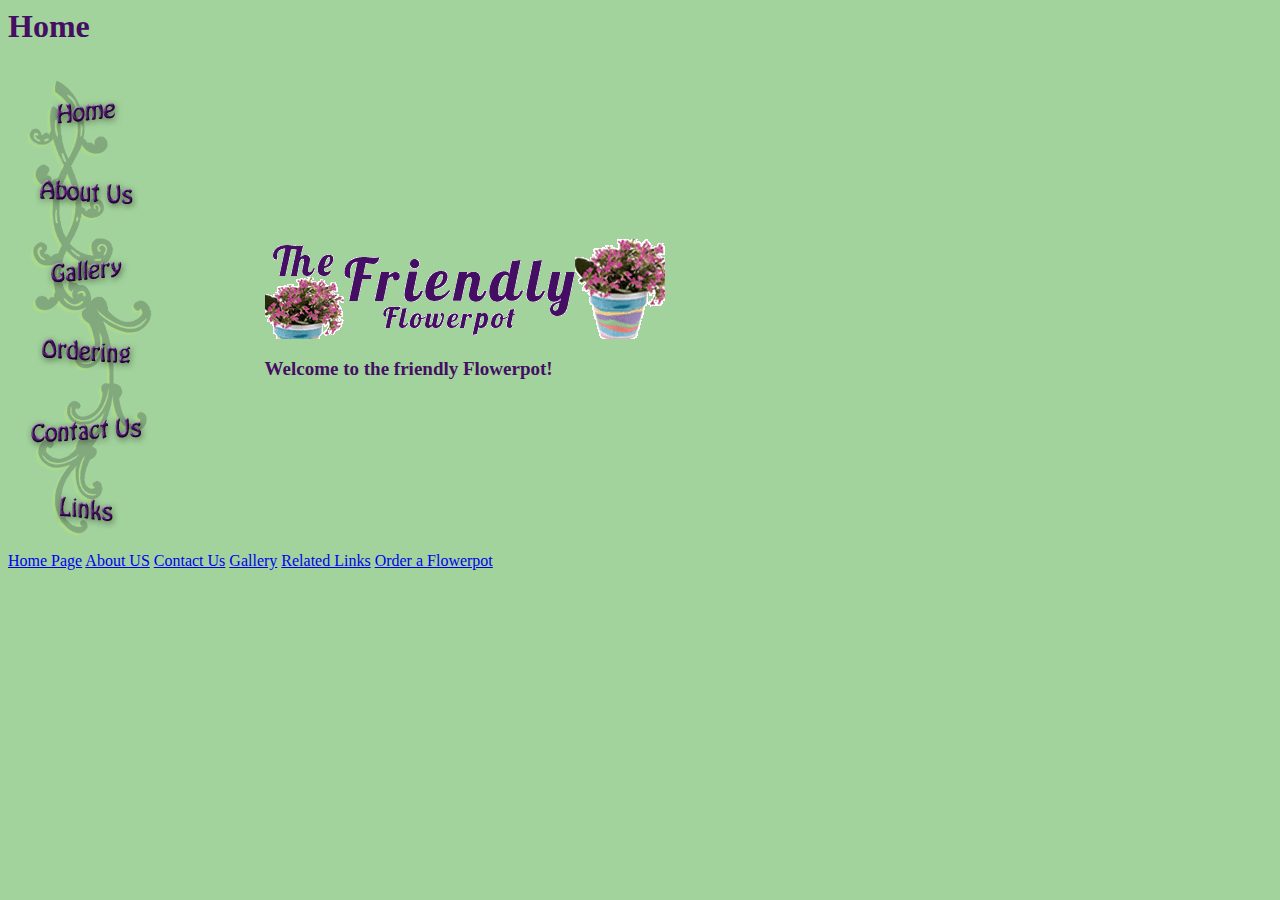
<file: index.htm>
<html>
<head>
    <!DOCTYPE html>
    <link rel="stylesheet" href="style.css">
    <title>

    </title>
</head>


<body>
<h1>Home</h1>
<table width="100%">
    <tbody>
        <tr>
          <td width="20%"><a href="index.htm"><img src="images/nav_home.gif"></a><br>
            <a href="about.htm"><img src="images/nav_about.gif"></a><br>
            <a href="gallery.htm"><img src="images/nav_gallery.gif"></a><br>
            <a href="orders.htm"><img src="images/nav_ordering.gif"></a><br>
            <a href="contact.htm"><img src="images/nav_contact.gif"></a><br>
            <a href="links.htm"><img src="images/nav_links.gif"></a><br>
            <td>
              <img src="images/maintitle.png">
              <p><strong> Welcome to the friendly Flowerpot!</strong></p>
            </td>
         </td>
       </tr>
    </tbody>
</table>
</table>
<a href="index.htm">Home Page</a>
<a href="about.htm">About US</a>
<a href="contact.htm">Contact Us</a>
<a href="Gallery.htm">Gallery</a>
<a href="links.htm">Related Links</a>
<a href="orders.htm">Order a Flowerpot</a>
</body>
</html>
</file>
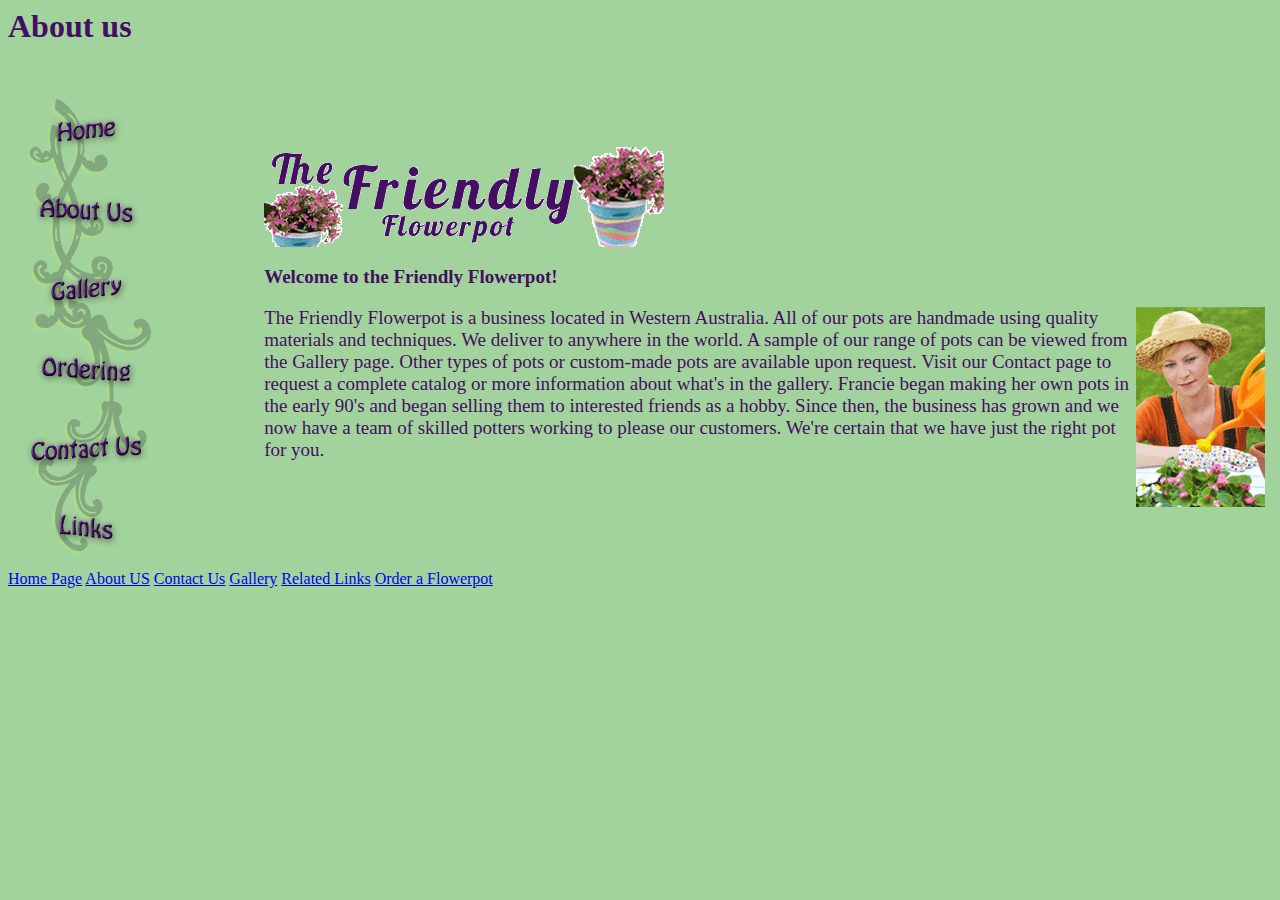
<file: about.htm>
<html>
<head>
    <!DOCTYPE html>
    <link rel="stylesheet" href="style.css">
    <title>

    </title>
</head>

<body>
<h1>About us</h1>
<table width="100%">
    <tbody>
        <tr>
        <td width="20%"><a href="index.htm"><img src="images/nav_home.gif"></a><br>
            <a href="about.htm"><img src="images/nav_about.gif"></a><br>
            <a href="gallery.htm"><img src="images/nav_gallery.gif"></a><br>
            <a href="orders.htm"><img src="images/nav_ordering.gif"></a><br>
            <a href="contact.htm"><img src="images/nav_contact.gif"></a><br>
            <a href="links.htm"><img src="images/nav_links.gif"></a></td><br>
            <td>
                <img src="images/maintitle.png">
                <p> <strong> Welcome to the Friendly Flowerpot!</strong></p>
                <img src="images/about_frannie.gif" class="frannie"> 
                <p>The Friendly Flowerpot is a business located in Western Australia.  All of our pots are handmade using quality materials and techniques.  We deliver to anywhere in the world. A sample of our range of pots can be viewed from the Gallery page. Other types of pots or custom-made pots are available upon request. Visit our Contact page to request a complete catalog or more information about what's in the gallery.
                 Francie began making her own pots in the early 90's and began selling them to interested friends as a hobby.  Since then, the business has grown and we now have a team of skilled potters working to please our customers.  We're certain that we have just the right pot for you.</p>    
            <td>
            </td>
        </td>
        </tr>
    </tbody>
    </table>
</table>
<a href="index.htm">Home Page</a>
<a href="about.htm">About US</a>
<a href="contact.htm">Contact Us</a>
<a href="Gallery.htm">Gallery</a>
<a href="links.htm">Related Links</a>
<a href="orders.htm">Order a Flowerpot</a>
</body>

</html>
</file>
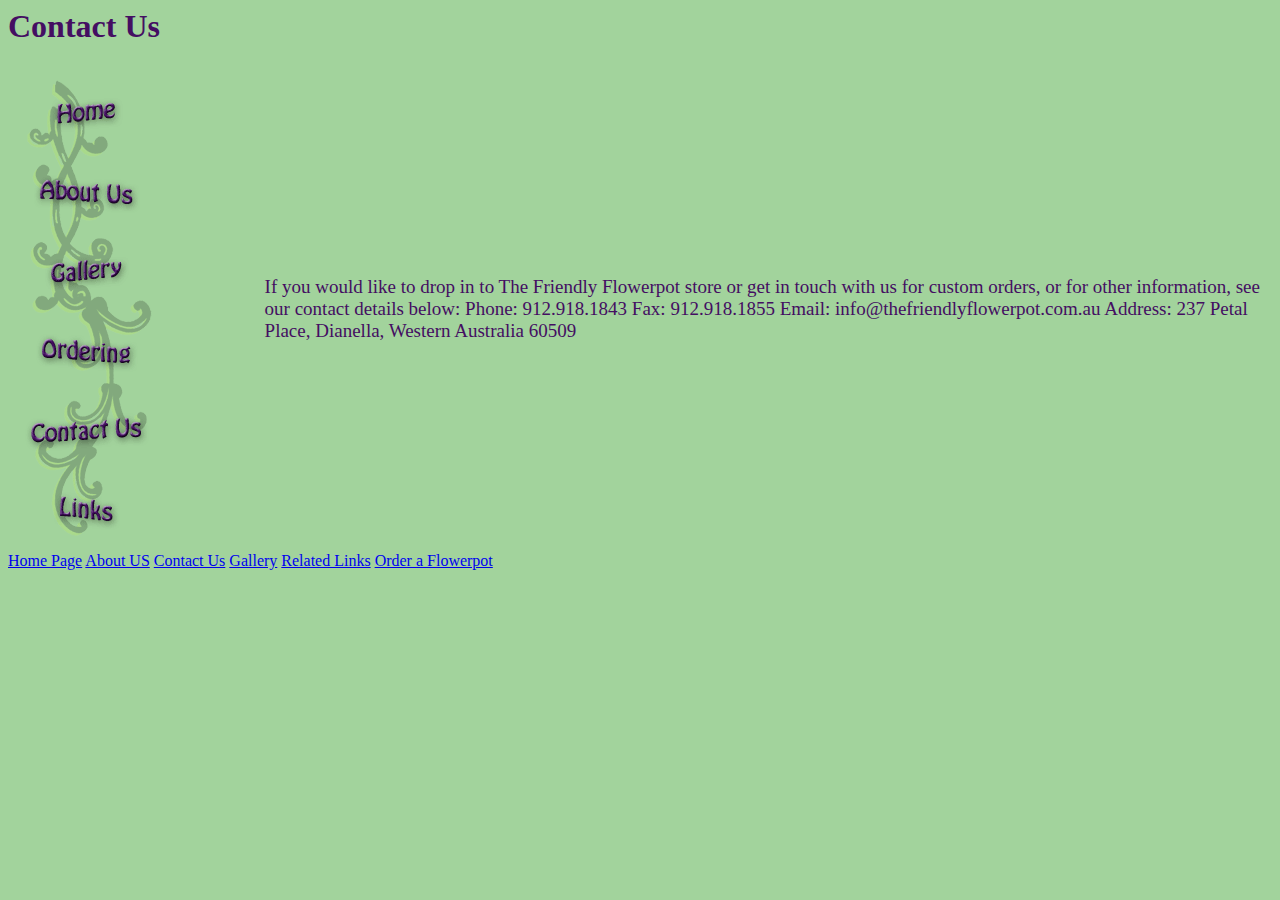
<file: contact.htm>
<html>
<head>
    <!DOCTYPE html>
    <link rel="stylesheet" href="style.css">
    <title>

    </title>
</head>

<body>
<h1>Contact Us</h1>
<table width="100%">
    <tbody>
        <tr>
        <td width="20%"><a href="index.htm"><img src="images/nav_home.gif"></a>
            <a href="about.htm"><img src="images/nav_about.gif"></a>
            <a href="gallery.htm"><img src="images/nav_gallery.gif"></a>
            <a href="orders.htm"><img src="images/nav_ordering.gif"></a>
            <a href="contact.htm"><img src="images/nav_contact.gif"></a>
            <a href="links.htm"><img src="images/nav_links.gif"></a></td>
            <td>
<P>If you would like to drop in to The Friendly Flowerpot store or get in touch with us for custom orders, or for other information, see our contact details below:

    Phone: 912.918.1843
    
    Fax: 912.918.1855
    
    Email: info@thefriendlyflowerpot.com.au
    
    Address:  237 Petal Place, Dianella, Western Australia 60509</P>
             </td>
            </td>
            </tr>
    </tbody>
</table>
</table>
<a href="index.htm">Home Page</a>
<a href="about.htm">About US</a>
<a href="contact.htm">Contact Us</a>
<a href="Gallery.htm">Gallery</a>
<a href="links.htm">Related Links</a>
<a href="orders.htm">Order a Flowerpot</a>

</body>

</html>
</file>
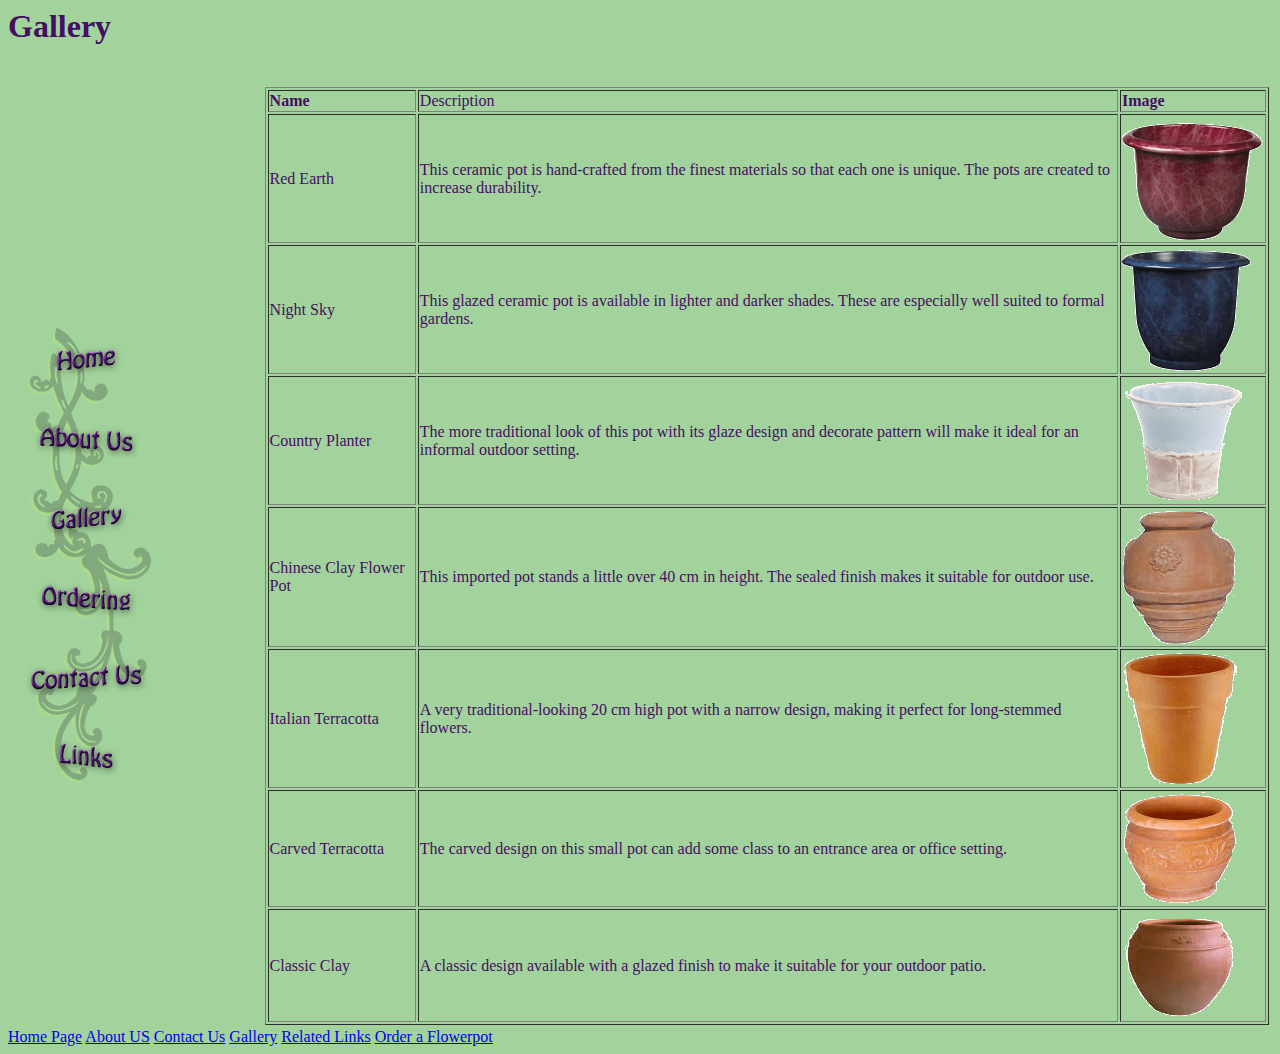
<file: gallery.htm>
<html>
<head>
    <!DOCTYPE html>
    <link rel="stylesheet" href="style.css">
    <title>

    </title>
</head>

<body>
<h1>Gallery</h1>
<table width="100%">
    <tbody>
        <tr>
        <td width="20%"><a href="index.htm"><img src="images/nav_home.gif"></a><br>
            <a href="about.htm"><img src="images/nav_about.gif"></a><br>
            <a href="gallery.htm"><img src="images/nav_gallery.gif"></a><br>
            <a href="orders.htm"><img src="images/nav_ordering.gif"></a><br>
            <a href="contact.htm"><img src="images/nav_contact.gif"></a><br>
            <a href="links.htm"><img src="images/nav_links.gif"></a></td><br>
            <td>
        <table border="1px">
            <tr>
                <td><strong>Name</strong></td>
                <td><strog>Description</strog></td>
                <td><strong>Image</strong></td>
            </tr>
            <tr>
                <td>Red Earth</td>
                <td>This ceramic pot is hand-crafted from the finest materials so that each one is unique. The pots are created to increase durability.</td>
                <td><img src="images/pot1.gif"></td>
            </tr>
            <tr>
            <td>Night Sky</td>
            <td>This glazed ceramic pot is available in lighter and darker shades. These are especially well suited to formal gardens.</td>
            <td><img src="images/pot2.gif"></td>
            </tr>
            <tr>
                <td>Country Planter</td>
                <td>The more traditional look of this pot with its glaze design and decorate pattern will make it ideal for an informal outdoor setting.</td>
                <td><img src="images/pot3.gif"></td>
            </tr>
            <tr>
                <td>Chinese Clay Flower Pot</td>
                <td>This imported pot stands a little over 40 cm in height.  The sealed finish makes it suitable for outdoor use. </td>
                <td><img src="images/pot4.gif"></td>
            </tr>
            <tr>
                <td>Italian Terracotta</td>
                <td>A very traditional-looking 20 cm high pot with a narrow design, making it perfect for long-stemmed flowers.</td>
                <td><img src="images/pot5.gif"></td>
            </tr>
            <tr>
                <td>Carved Terracotta</td>
                <td>The carved design on this small pot can add some class to an entrance area or office setting.</td>
                <td><img src="images/pot6.gif"></td>
            </tr>
            <tr>
                <td>Classic Clay</td>
                <td>A classic design available with a glazed finish to make it suitable for your outdoor patio.</td>
                <td><img src="images/pot7.gif"></td>
            </tr>
            </table>
    </tbody>
</table>
</table>
<a href="index.htm">Home Page</a>
<a href="about.htm">About US</a>
<a href="contact.htm">Contact Us</a>
<a href="Gallery.htm">Gallery</a>
<a href="links.htm">Related Links</a>
<a href="orders.htm">Order a Flowerpot</a>

</body>

</html>
</file>
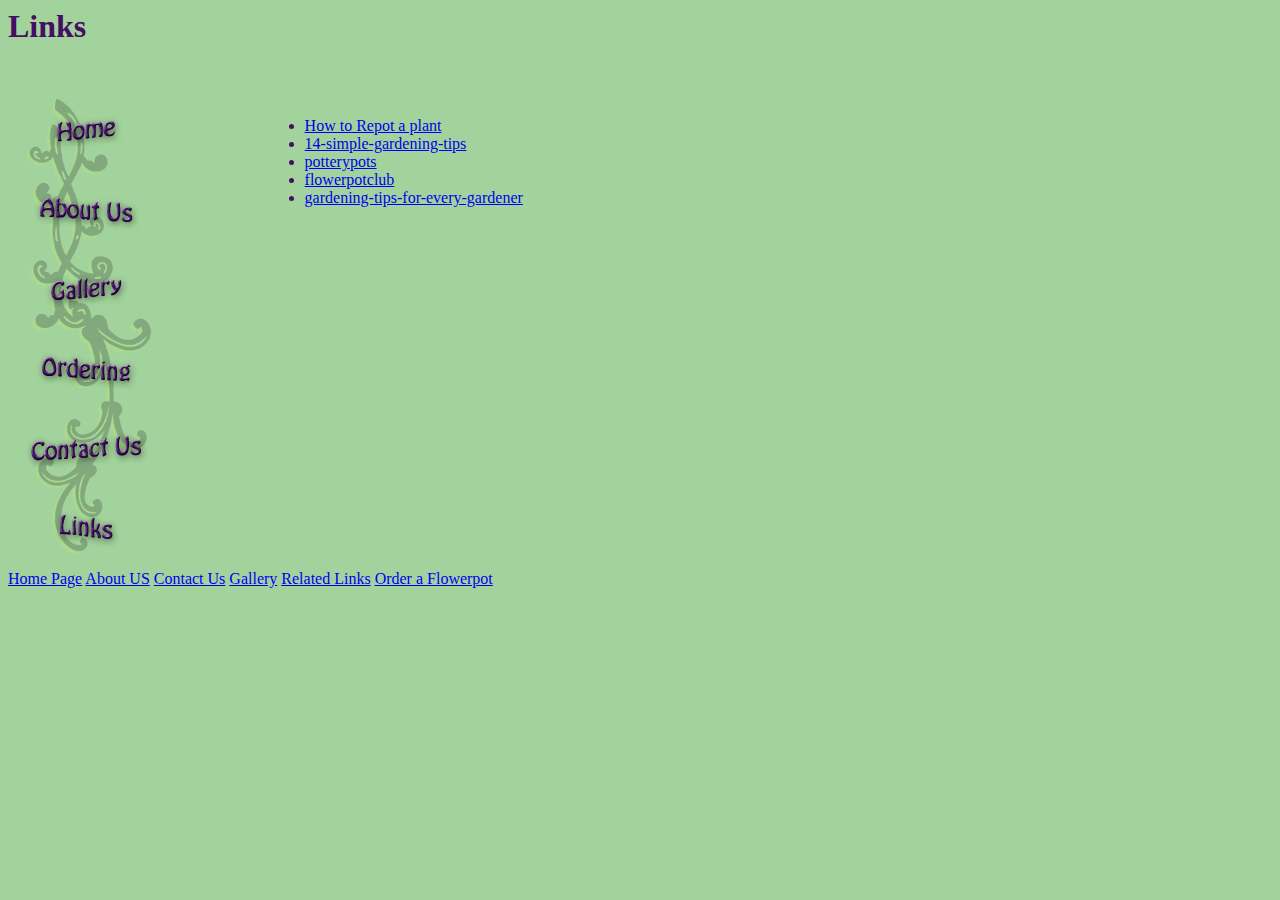
<file: links.htm>
<html>
<head>
    <!DOCTYPE html>
    <link rel="stylesheet" href="style.css">
    <title>

    </title>
</head>

<body>
<h1>Links</h1>
<table width="100%">
    <tbody>
        <tr>
        <td width="20%"><a href="index.htm"><img src="images/nav_home.gif"></a><br>
            <a href="about.htm"><img src="images/nav_about.gif"></a><br>
            <a href="gallery.htm"><img src="images/nav_gallery.gif"></a><br>
            <a href="orders.htm"><img src="images/nav_ordering.gif"></a><br>
            <a href="contact.htm"><img src="images/nav_contact.gif"></a><br>
            <a href="links.htm"><img src="images/nav_links.gif"></a></td><br>
            <td>
        
        <ul>
            <li><a href="https://www.swansonsnursery.com/blog/how-to-repot-a-plant" target="_blank"> How to Repot a plant</a> </li>
            <li><a href="https://www.littlehouseliving.com/14-simple-gardening-tips.html" target="_blank">14-simple-gardening-tips</a></li>
            <li><a href="https://www.potterypots.com/en-us/" target="_blank">potterypots</a></li>
            <li><a href="https://flowerpotclub.com/" target="_blank">flowerpotclub</a></li>
            <li><a href="https://www.bhg.com/gardening/yard/garden-care/gardening-tips-for-every-gardener/" target="_blank">gardening-tips-for-every-gardener</a></li>
        </ul>
        <iframe width="560" height="315" src="https://www.youtube.com/embed/Sw-1cXDJncs" title="YouTube video player" frameborder="0" allow="accelerometer; autoplay; clipboard-write; encrypted-media; gyroscope; picture-in-picture" allowfullscreen></iframe>
</tbody>
</table>
</table>
<a href="index.htm">Home Page</a>
<a href="about.htm">About US</a>
<a href="contact.htm">Contact Us</a>
<a href="Gallery.htm">Gallery</a>
<a href="links.htm">Related Links</a>
<a href="orders.htm">Order a Flowerpot</a>

</body>

</html>
</file>
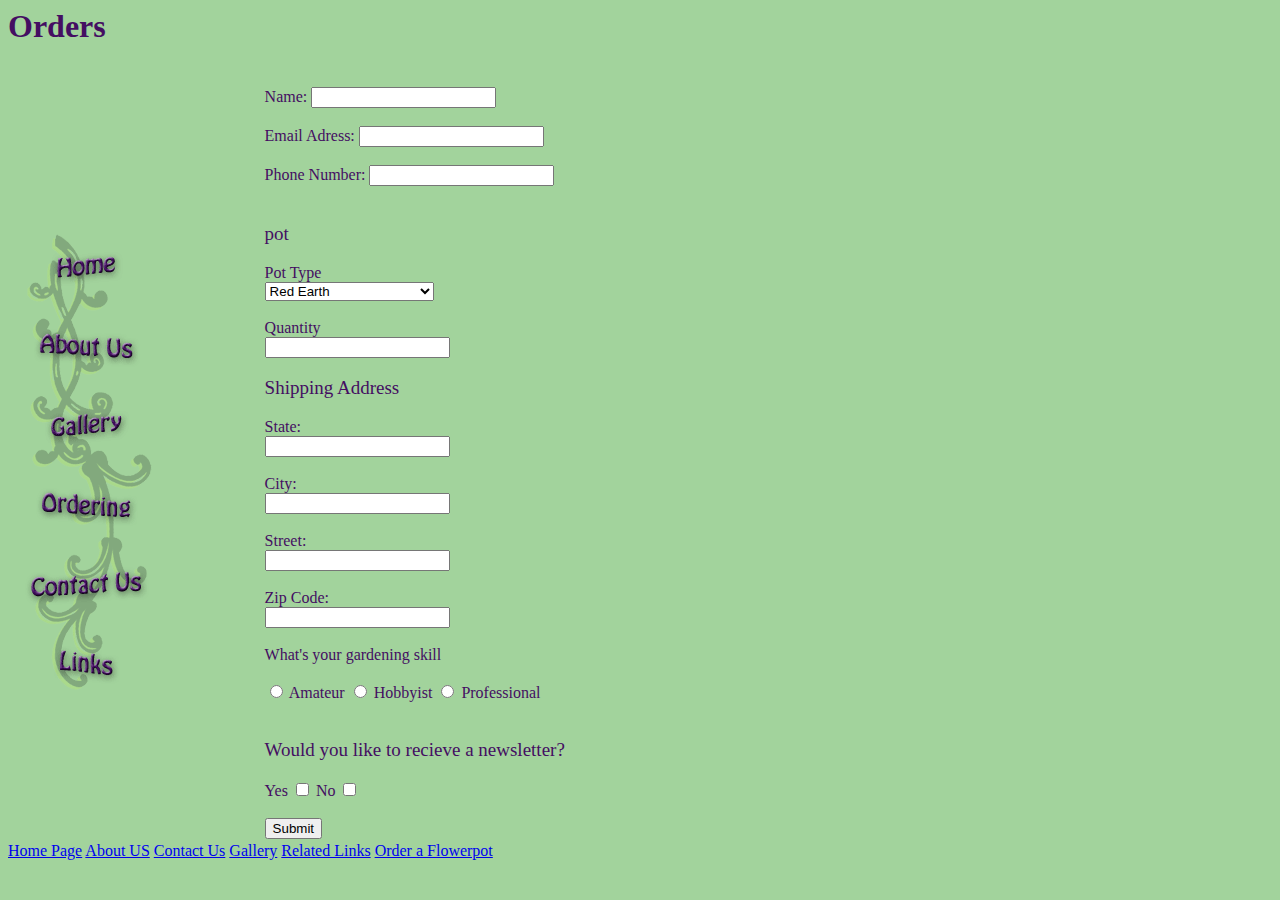
<file: orders.htm>
<html>
<head>
    <!DOCTYPE html>
    <link rel="stylesheet" href="style.css">
    <title>

    </title>
</head>

<body>
<h1>Orders</h1>
<table width="100%">
    <tbody>
        <tr>
        <td width="20%"><a href="index.htm"><img src="images/nav_home.gif"></a><br>
            <a href="about.htm"><img src="images/nav_about.gif"></a><br>
            <a href="gallery.htm"><img src="images/nav_gallery.gif"></a><br>
            <a href="orders.htm"><img src="images/nav_ordering.gif"></a><br>
            <a href="contact.htm"><img src="images/nav_contact.gif"></a><br>
            <a href="links.htm"><img src="images/nav_links.gif"></a></td><br>
            <td>
                <label for="name">Name:</label>
                <input type="text" name="name" id="name" required>
                <br><br>
                <label for="email">Email Adress:</label>
                <input type="text" name="email" id="email" required>
                <br><br>
                <label for="Phone">Phone Number:</label>
                <input type="text" name="phone" id="phone" required pattern="[0-9]">
                <br><br>

                <p>pot</p>
                <label for="pot">Pot Type</label>
                <br>
                <select name="pot" id="pot">
                    <option value="redearth">Red Earth</option>
                    <option value="nightsky">Night Sky</option>
                    <option value="countryplanter">Country Planter</option>
                    <option value="chineseclayflowerpot">Chinese Clay Flower Pot</option>
                    <option value="italianterracotta">Carved Terracotta</option>
                    <option value="classicclay">Classic Clay</option>
                    </select>
                    <br><br>
                    <Label for="quantity">Quantity</Label>
                    <br>
                    <input type="text" name="quantity" id="quantity">

                    <p>Shipping Address</p>
                    <label for="adress">State:</label>
                    <br>
                    <input type="text" name="street" id="street" required>
                    <br><br>
                    <label for="address">City:</label>
                    <br>
                    <input type="text" name="city" id="city" required>
                    <br><br>
                    <label for="address">Street:</label>
                    <br>
                    <input type="text" name="state" id="state" required>
                    <br><br>
                    <label for="address">Zip Code:</label>
                    <br>
                    <input type="text" name="zip" id="zip" required pattern="[0-9]">
                    <br><br>
                    <label for="connect">What's your gardening skill</label>
                    <br><br>
                    <input type="radio" name="amateur" id="amateur">
                    <label for="amateur">Amateur</label>

                    <input type="radio" name="hobbyist" id="hobbyist">
                    <label for="hobbyist">Hobbyist</label>

                    <input type="radio" name="professional" id="professional">
                    <label for="professional">Professional</label>
                    <br><br>

                    <p>Would you like to recieve a newsletter?</p>

                    <label for="yes">Yes</label>
                    <input type="checkbox" name="yes" id="yes">

                    <label for="no">No</label>
                    <input type="checkbox" name="no" id="no">
                    <br>
                    <br>
                    <input type="submit" id="submission" value="Submit">
            </td>
                
</tbody>
</table>
</table>
<a href="index.htm">Home Page</a>
<a href="about.htm">About US</a>
<a href="contact.htm">Contact Us</a>
<a href="Gallery.htm">Gallery</a>
<a href="links.htm">Related Links</a>
<a href="orders.htm">Order a Flowerpot</a>

</body>

</html>
</file>
<file: style.css>
h1{
    color: #440e62;
}

body{
    background-color: #a2d39c;
    color: #440e62
}
p{
    font-size: 19px;;
}

.frannie {
    float: right;
}
</file>
